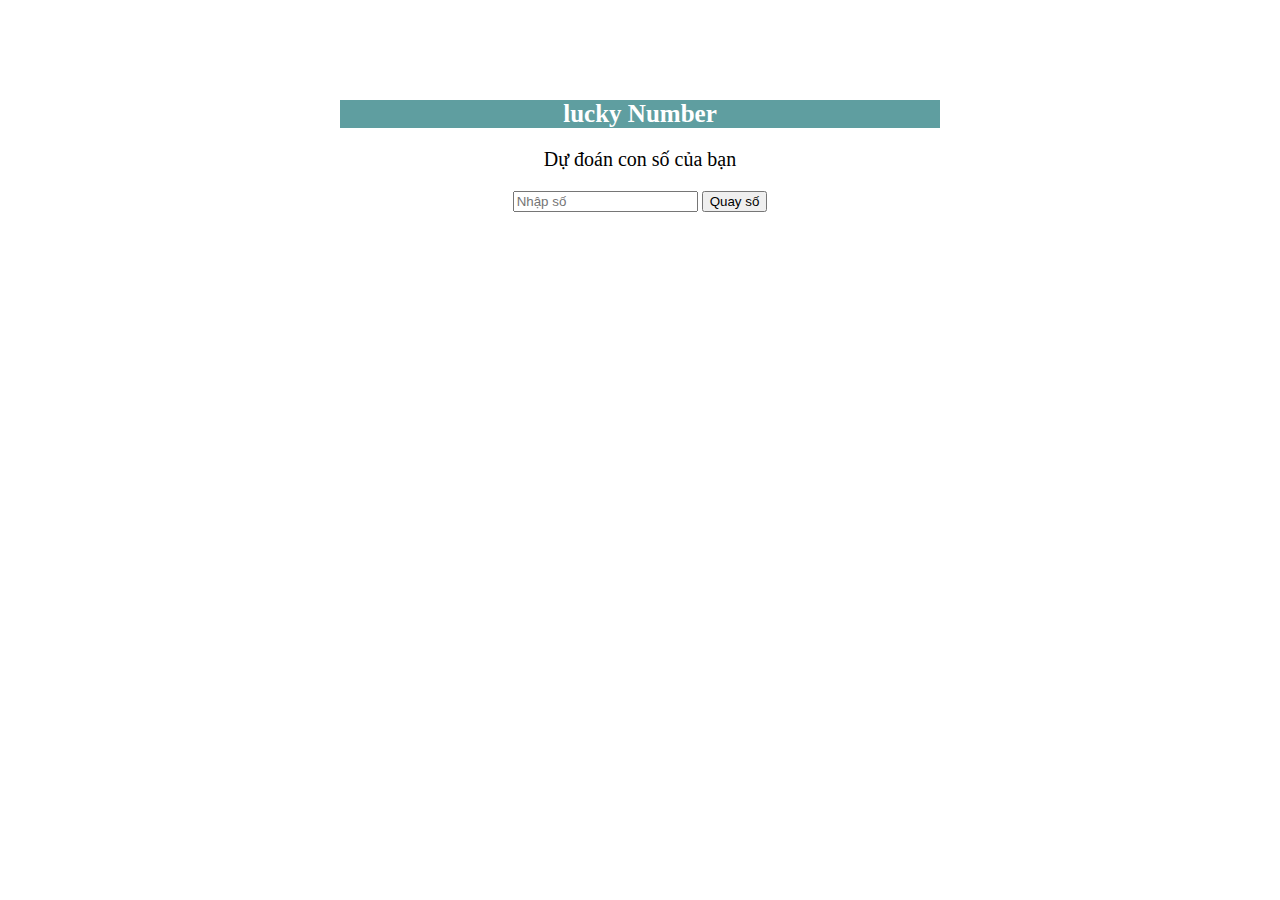
<file: index.html>
<!DOCTYPE html>
<html lang="en">
<head>
    <meta charset="UTF-8">
    <meta name="viewport" content="width=device-width, initial-scale=1.0">
    <title>Document</title>
    <link rel="stylesheet" href="style.css">
</head>
<body>
    <div class="main">
        <h1>lucky Number</h1>
        <p>Dự đoán con số của bạn</p>
        <input id="inputNumber" onkeypress="enterLogin(event, this)" placeholder="Nhập số" type="text">
    <button onclick="welcome(event, this)">Quay số</button>
    </div>
    
    <script src="test.js"></script>
</body>
</html>
</file>
<file: style.css>
.main{
    width: 600px;
    height: 200px;
    text-align: center;
    margin:100px auto ;
    

}
h1{
    font-size: 25px;
    background-color: cadetblue;
    color: white;
    margin:0px;
}
p{
    font-size: 20px;
 
}
</file>
